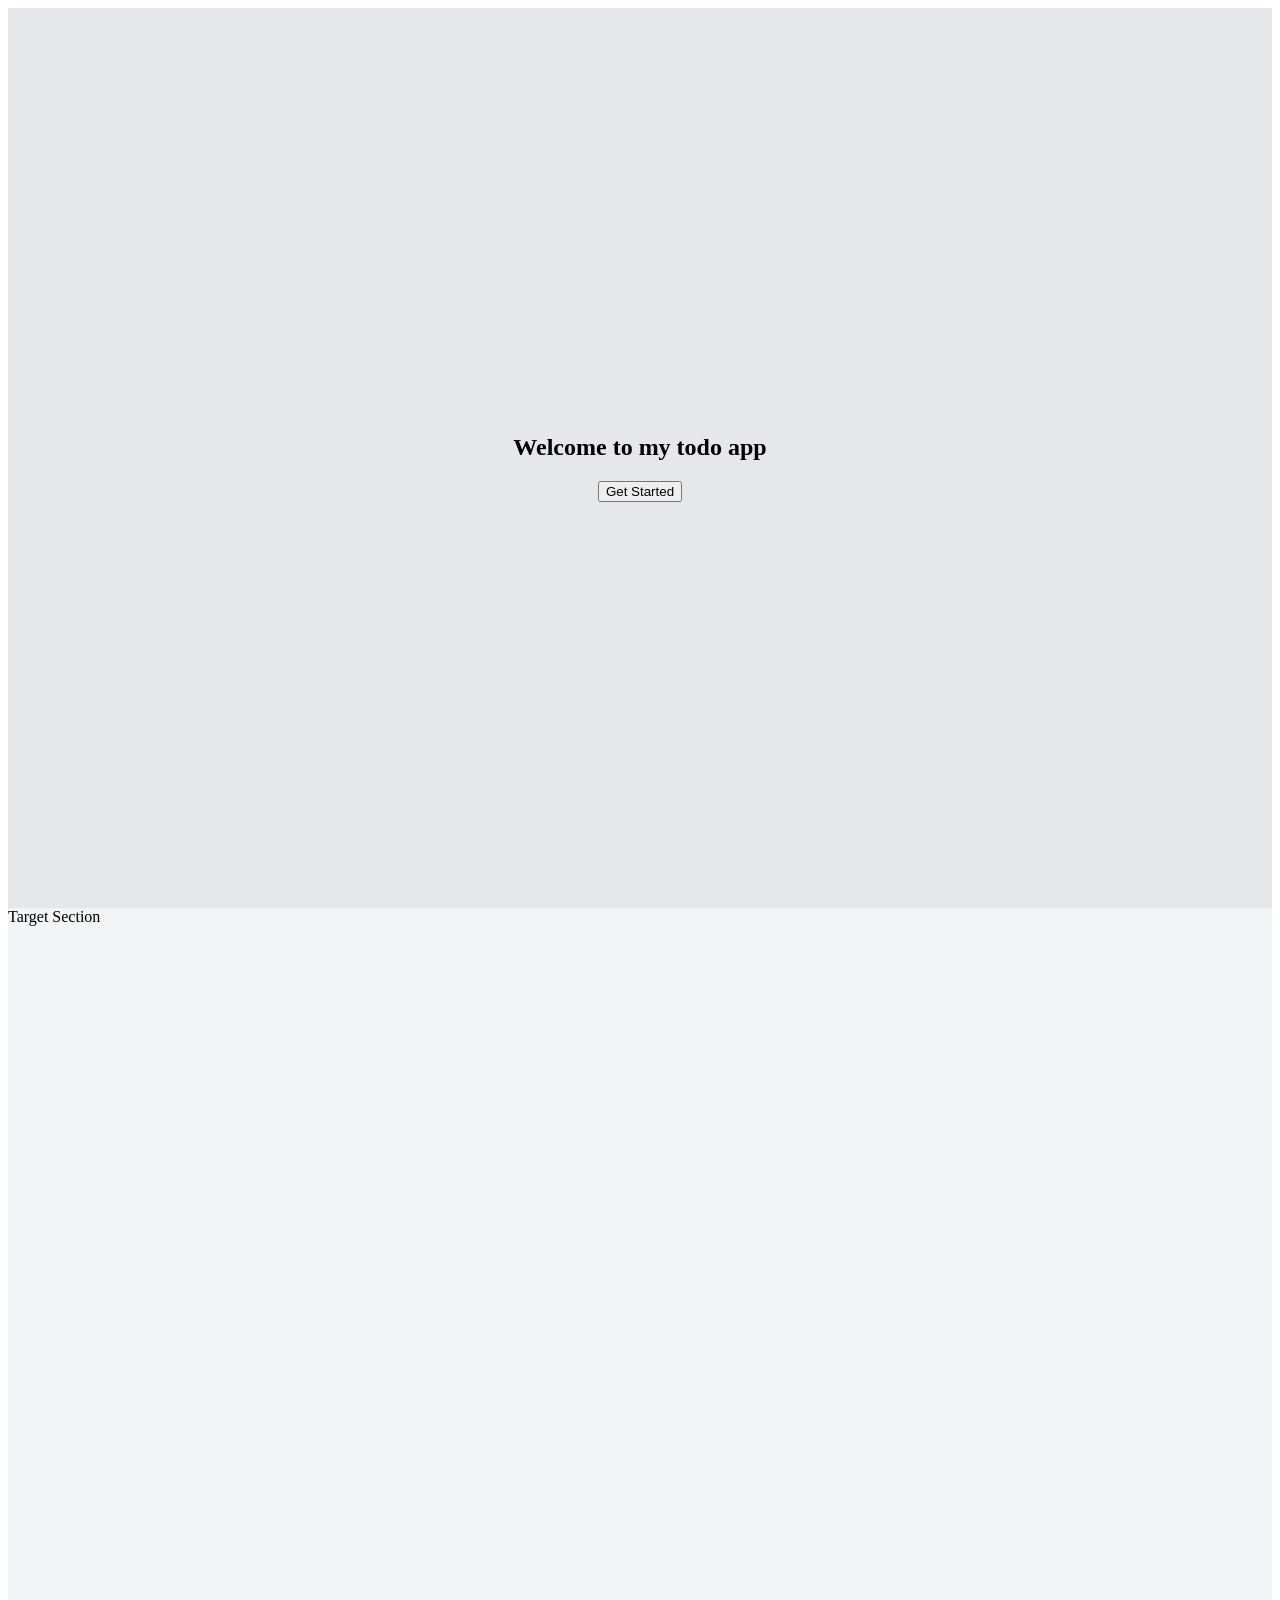
<file: anuja-html-css-js/hero-section-scroll/index.html>
<!DOCTYPE html>
<html lang="en">

<head>
    <meta charset="UTF-8">
    <meta name="viewport" content="width=device-width, initial-scale=1.0">
    <title>Hero Section</title>
    <link rel="stylesheet" href="style.css">
</head>

<body>
    <div>
        <section class="hero">
            <h1>Welcome to my todo app</h1>
            <button onclick="scrollToSection()">Get Started</button>
        </section>
        <section id="target">Target Section</section>
    </div>
</body>
<script src="script.js"></script>

</html>
</file>
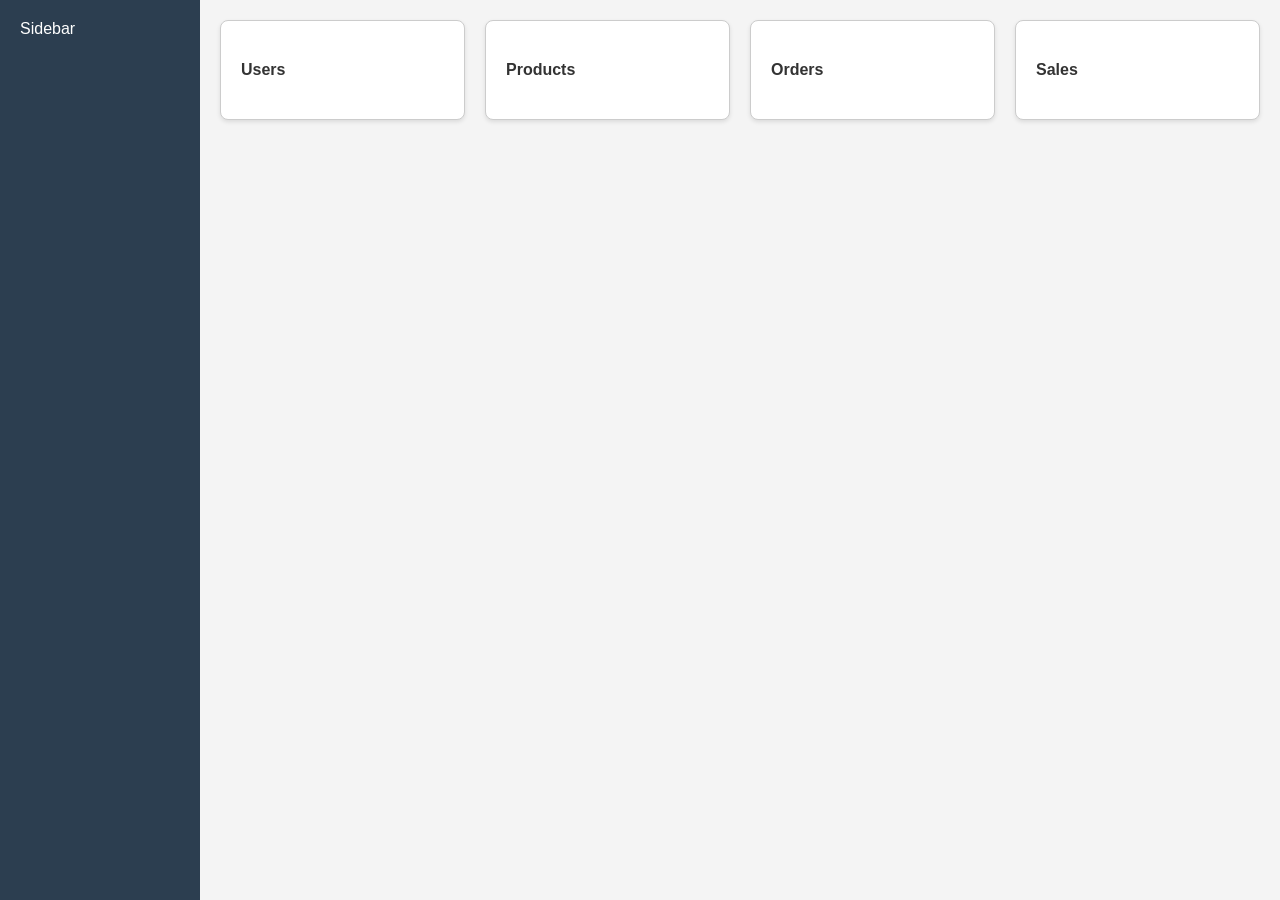
<file: anuja-html-css-js/Mini-dashboard/index.html>
<!DOCTYPE html>
<html lang="en">

<head>
    <meta charset="UTF-8">
    <meta name="viewport" content="width=device-width, initial-scale=1.0">
    <title>Mini Dashboard</title>
    <link rel="stylesheet" href="dashboard.css">
</head>

<body>
    <div class="dashboard">
        <aside>Sidebar</aside>
        <main>
            <div class="cards">
                <div class="card">Users</div>
                <div class="card">Products</div>
                <div class="card">Orders</div>
                <div class="card">Sales</div>
            </div>
        </main>
    </div>

    <script src="index.js"></script>
</body>

</html>
</file>
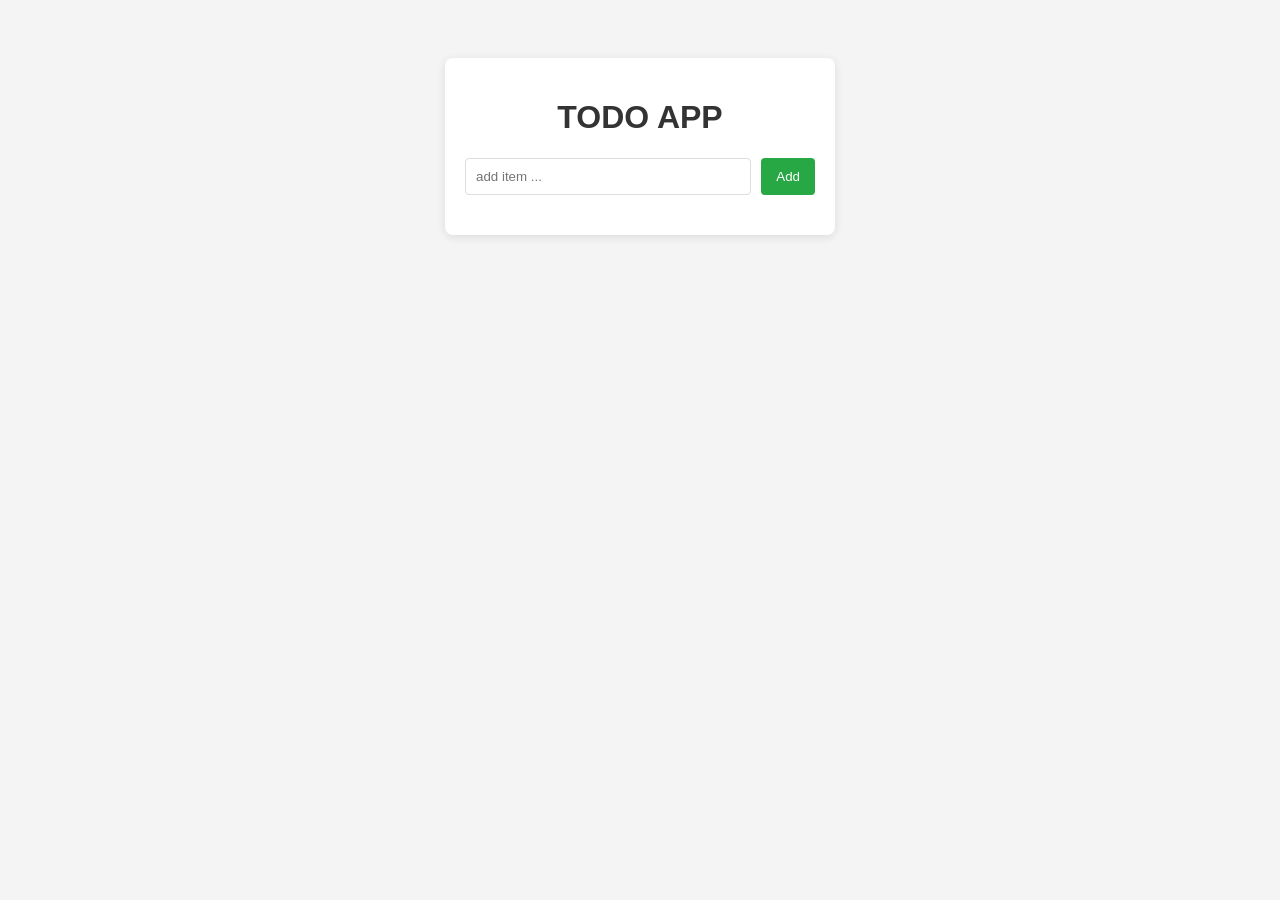
<file: anuja-html-css-js/todo-app/index.html>
<!DOCTYPE html>
<html lang="en">

<head>
    <meta charset="UTF-8">
    <meta name="viewport" content="width=device-width, initial-scale=1.0">
    <title>Todo app</title>
    <style>
        body {
            font-family: Arial, sans-serif;
            display: flex;
            justify-content: center;
            padding-top: 50px;
            background-color: #f4f4f4;
        }

        .container {
            background: white;
            padding: 20px;
            border-radius: 8px;
            box-shadow: 0 2px 10px rgba(0, 0, 0, 0.1);
            width: 350px;
        }

        h1 {
            text-align: center;
            color: #333;
        }

        .input {
            display: flex;
            gap: 10px;
            margin-bottom: 20px;
        }

        .todo-input {
            flex: 1;
            padding: 10px;
            border: 1px solid #ddd;
            border-radius: 4px;
        }

        .add-btn {
            padding: 10px 15px;
            background: #28a745;
            color: white;
            border: none;
            border-radius: 4px;
            cursor: pointer;
        }

        #list {
            list-style: none;
            padding: 0;
        }

        .todo-item {
            display: flex;
            justify-content: space-between;
            align-items: center;
            padding: 10px;
            border-bottom: 1px solid #eee;
        }

        .action {
            display: flex;
            gap: 5px;
        }

        .edit-btn {
            background: #ffc107;
            border: none;
            padding: 5px 10px;
            border-radius: 3px;
            cursor: pointer;
        }

        .delete-btn {
            background: #dc3545;
            color: white;
            border: none;
            padding: 5px 10px;
            border-radius: 3px;
            cursor: pointer;
        }
    </style>

</head>

<body>
    <div class="container">
        <h1>TODO APP</h1>
        <div class="input">
            <input id="task" class="todo-input" type="text" placeholder="add item ...">
            <button class="add-btn" onclick="addTask()"> Add </button>
        </div>

        <ul id="list"></ul>
    </div>

    <script>
        function addTask() {
            if (task.value.trim() === "") return;

            const li = document.createElement("li");
            li.className = "todo-item";

            li.innerHTML = `
                <span class="task-text">${task.value}</span>
                <div class="action">
                    <button class="edit-btn">Edit</button>
                    <button class="delete-btn">Delete</button>
                </div>
            `;

            const span = li.querySelector(".task-text");
            const editBtn = li.querySelector(".edit-btn");
            const deleteBtn = li.querySelector(".delete-btn");

            // Delete Functionality
            deleteBtn.onclick = () => li.remove();

            // Edit Functionality
            editBtn.onclick = () => {
                const newValue = prompt("Edit task:", span.textContent);
                if (newValue !== null && newValue.trim() !== "") {
                    span.textContent = newValue;
                }
            };

            list.appendChild(li);
            task.value = "";
        }
    </script>
</body>

</html>
</file>
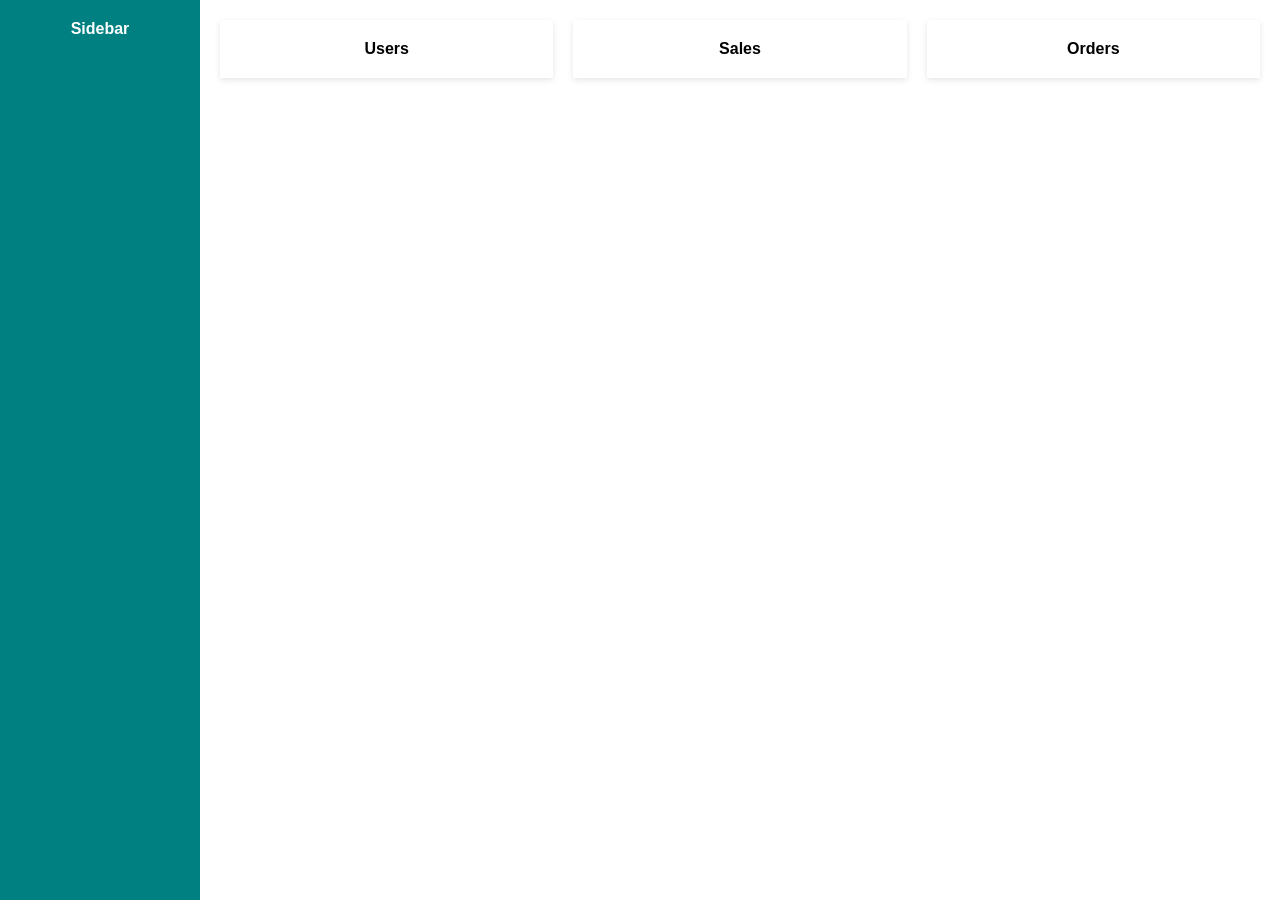
<file: aiswarya-html-js/Dashboard/Dashboard.html>
<!DOCTYPE html>
<html lang="en">

<head>
  <meta charset="UTF-8">
  <meta name="viewport" content="width=device-width, initial-scale=1.0">
  <title>Dashboard</title>

  <style>
    * {
      margin: 0;
      padding: 0;
      box-sizing: border-box;
      font-weight: bold;
      font-family: sans-serif;
      text-align: center;
    }

    .dashboard {
      display: grid;
      grid-template-columns: 200px 2fr;
      min-height: 100vh
    }

    aside {
      background: teal;
      color: #fff;
      padding: 20px
    }

    .cards {
      display: flex;
      gap: 20px;
      padding: 20px
    }

    .card {
      flex: 1;
      background: #fff;
      padding: 20px;
      box-shadow: 0 2px 6px rgba(0, 0, 0, .1)
    }
  </style>
</head>

<body>
  <div class="dashboard">
    <aside>Sidebar</aside>
    <main>
      <div class="cards">
        <div class="card">Users</div>
        <div class="card">Sales</div>
        <div class="card">Orders</div>
      </div>
    </main>
  </div>

</body>

</html>
</file>
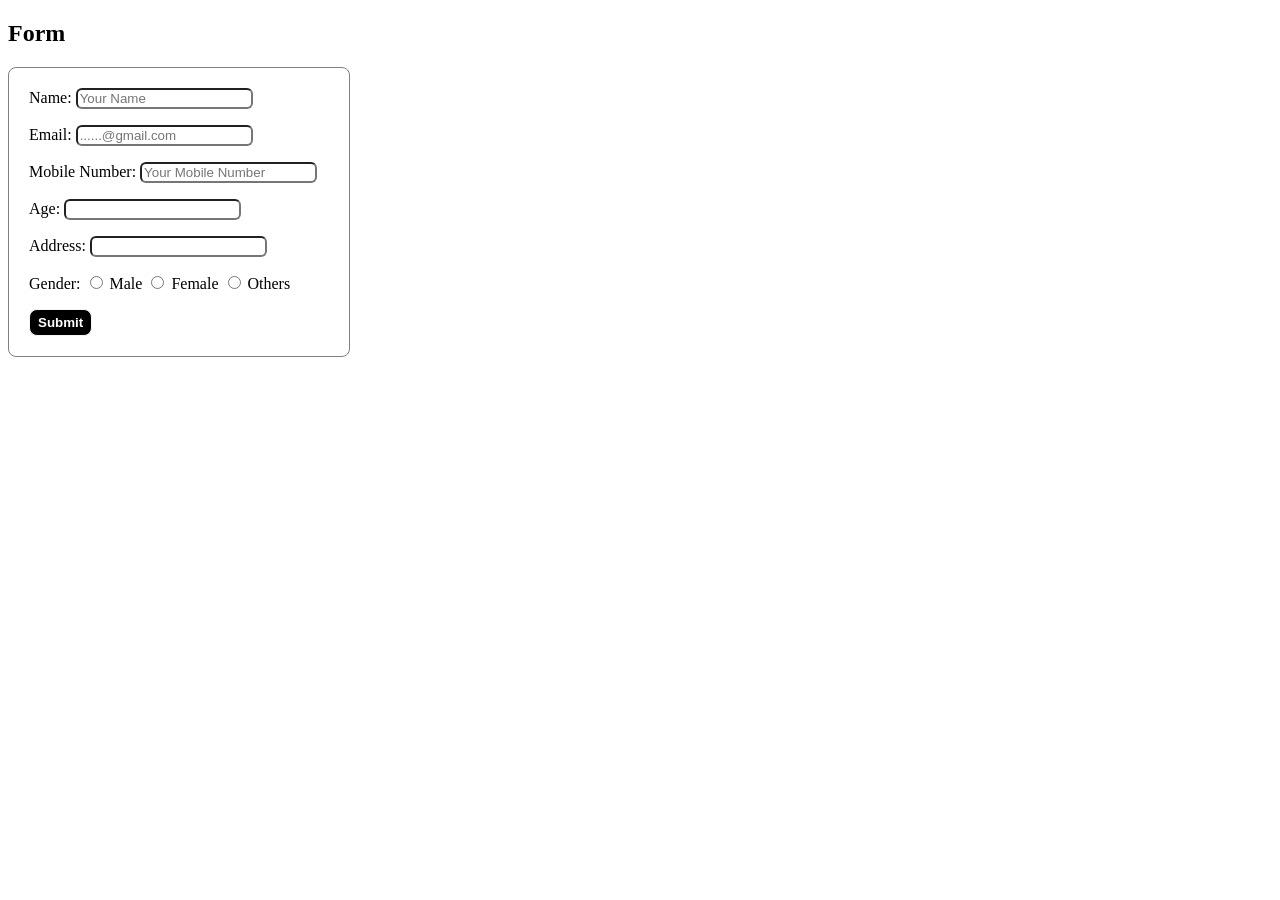
<file: aiswarya-html-js/form_validation/form_validation.html>
<!DOCTYPE html>
<html lang="en">

<head>
  <meta charset="UTF-8">
  <meta name="viewport" content="width=device-width, initial-scale=1.0">
  <title>Form Validation</title>
  <style>
    form {
      display: flex;
      flex-direction: column;
      gap: 1rem;
      border: 1px solid gray;
      border-radius: 8px;
      width: 300px;
      padding: 20px 20px;

    }

    form:hover {
      box-shadow: 0.5px 0.5px 0.5px 0.5px gray;
    }

    .card input {
      border-radius: 6px;
      outline: none;
    }

    .card #submitBtn {
      background-color: black;
      border: 1px solid whitesmoke;
      color: white;
      border-radius: 8px;
      padding: 5px 8px;
      font-weight: bold;
      font-family: 'Poppins', sans-serif;
    }
  </style>
</head>

<body>
  <h2>Form</h2>
  <form action="">

    <div class="card">
      <label for="name">Name:</label>
      <input type="text" name="name" id="name" placeholder="Your Name" required>
    </div>
    <div class="card">
      <label for="email">Email:</label>
      <input type="email" name="email" id="email" pattern="^[^ ]+@[^ ]+\.[a-z]{2,3}$" placeholder="......@gmail.com"
        required>
    </div>
    <div class="card">
      <label for="phone">Mobile Number:</label>
      <input type="tel" placeholder="Your Mobile Number" name="phone" id="phone" pattern="[0-9]{10}" required>
    </div>
    <div class="card">
      <label for="age">Age:</label>
      <input type="number" name="age" id="age" required>
    </div>
    <div class="card">
      <label for="address"> Address:</label>
      <input type="text" name="address" id="address" required>
    </div>
    <div class="card">
      <label>Gender:</label>

      <input type="radio" name="gender" id="male" value="Male">
      <label for="male">Male</label>

      <input type="radio" name="female" id="female" value="Female">
      <label for="female">Female</label>

      <input type="radio" name="others" id="others" value="Others">
      <label for="others">Others</label>
    </div>
    <div class="card">
      <button id="submitBtn">Submit</button>
    </div>
  </form>
</body>
<script>
  const form = document.querySelector("form");

  form.addEventListener('submit', function (e) {
    e.preventDefault();
    const name = document.getElementById('name').value.trim();
    const email = document.getElementById('email').value.trim();
    const address = document.getElementById('address').value.trim();
    const phone = document.getElementById('phone').value.trim();
    const age = document.getElementById('age').value.trim();

  })
  if (name(!isNaN) || name.length < 5) error.textContent = "Invalid Name!!";
  else if (age(isNaN) || age <= 0) error.textContent = 'Invalid Age!!';
  else if (phone(isNaN) || phone.length < 10) error.textContent = "Invalid Phone Number";
  else if (address.length < 5) error.textContent = "Invalid Address"
  else if (!gender) error.textContent = "Please select your gender!";
  else if (!email.includes("@")) error.textContent = "Invalid email";
  else error.textContent = "Form Submitted Successfully!!!";
</script>

</html>
</file>
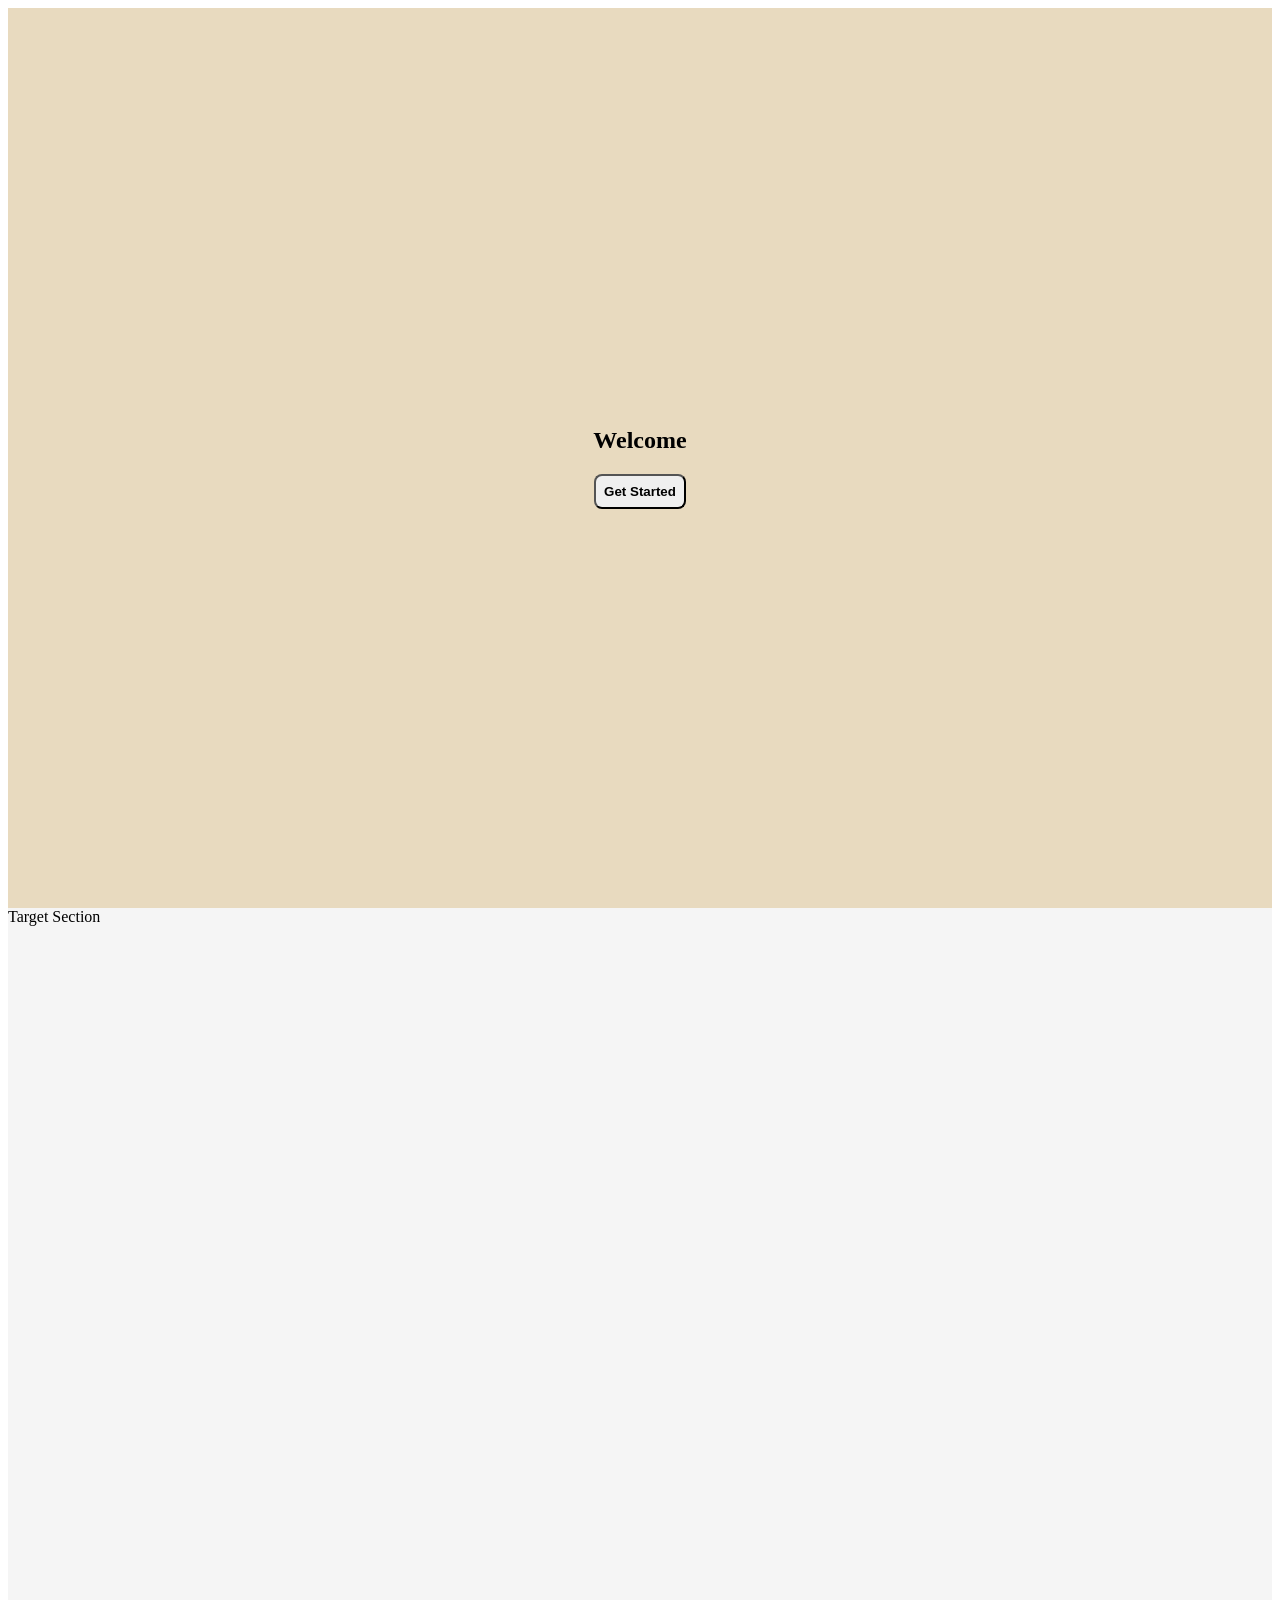
<file: aiswarya-html-js/hero_section/hero_section.html>
<!DOCTYPE html>
<html lang="en">

<head>
  <meta charset="UTF-8">
  <meta name="viewport" content="width=device-width, initial-scale=1.0">
  <title>Document</title>
  <style>
    .hero {
      height: 100vh;
      display: flex;
      flex-direction: column;
      justify-content: center;
      align-items: center;
      background: rgb(232, 218, 191);
    }

    #target {
      height: 100vh;
      background: whitesmoke;
    }

    button {
      padding: 8px;
      border-radius: 8px;
      outline: none;
      font-weight: bold;
      font-family: "Poppins", sans-serif;
    }
  </style>
</head>

<body>
  <section class="hero">
    <h1>Welcome</h1>
    <button onclick="scrollToSection()">Get Started</button>
  </section>
  <section id="target">Target Section</section>


  <script>
    function scrollToSection() {
      document.getElementById("target").scrollIntoView({ behavior: "smooth" });
    }
  </script>
</body>

</html>
</file>
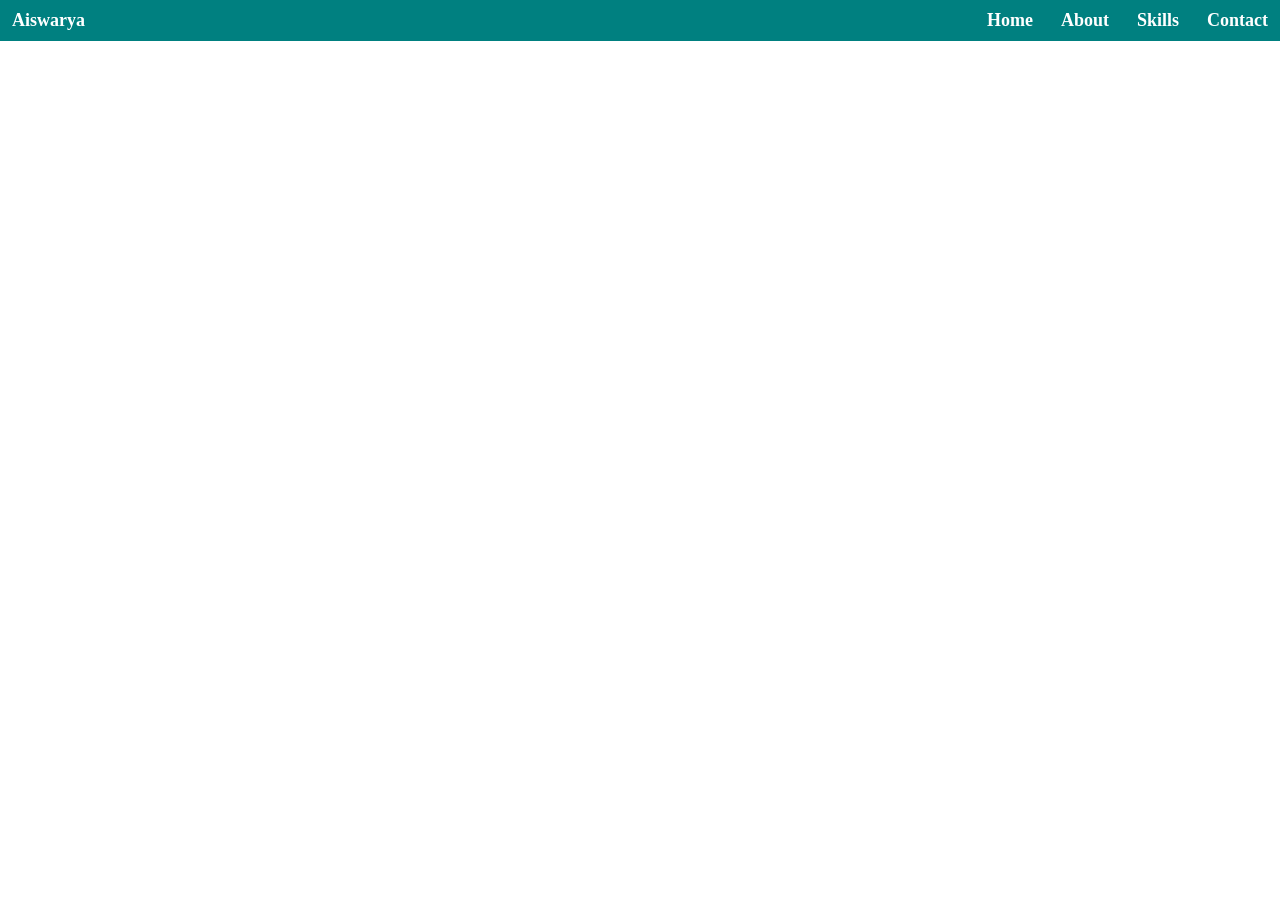
<file: aiswarya-html-js/navbar/navbar.html>
<!DOCTYPE html>
<html lang="en">

<head>
  <meta charset="UTF-8">
  <meta name="viewport" content="width=device-width, initial-scale=1.0">
  <title>Navbar</title>
  <style>
    * {
      padding: 0;
      box-sizing: border-box;
      margin: 0;
    }

    nav {
      display: flex;
      background-color: teal;
      color: white;
      padding: 10px 12px;
      justify-content: space-between;
      align-items: center;
      font-weight: bold;
      font-size: 18px;
    }

    ul {
      display: flex;
      gap: 28px;
      list-style: none;
    }

    #toogle {
      display: none;
      cursor: pointer;
    }

    @media(max-width:768px) {
      ul {
        display: none;
        flex-direction: column
      }

      ul.show {
        display: flex
      }

      #toogle {
        display: block;
      }
    }
  </style>
</head>


<body>
  <nav>
    <div id="logo">Aiswarya</div>
    <ul id="menu">
      <li>Home</li>
      <li>About</li>
      <li>Skills</li>
      <li>Contact</li>
    </ul>
    <div id="toogle">☰</div>
  </nav>

  <script>
    document.getElementById("toogle").onclick = () => {
      document.getElementById("menu").classList.toogle("show");
    };

  </script>
</body>



</html>
</file>
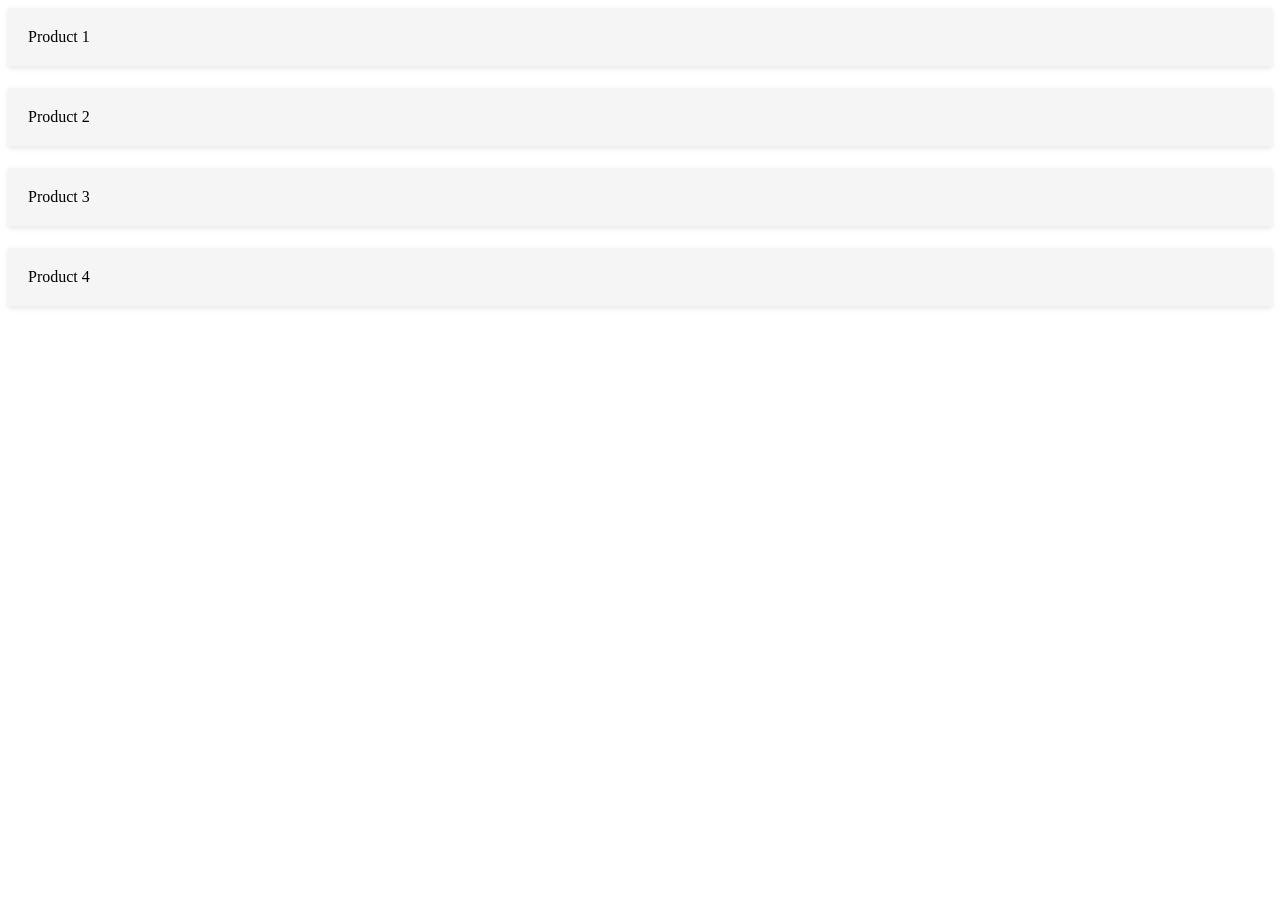
<file: aiswarya-html-js/Product/Products.html>
<!DOCTYPE html>
<html lang="en">

<head>
  <meta charset="UTF-8">
  <meta name="viewport" content="width=device-width, initial-scale=1.0">
  <title>Document</title>

  <style>
    .grid {
      display: grid;
      grid-template-columns: repeat(auto-fit, minmax(200ox, 1fr));
      gap: 22px;
    }

    .card {
      padding: 20px;
      background: whitesmoke;
      box-shadow: 0 2px 6px rgba(0, 0, 0, .1);
    }
  </style>
</head>

<body>
  <div class="grid">
    <div class="card">Product 1</div>
    <div class="card">Product 2</div>
    <div class="card">Product 3</div>
    <div class="card">Product 4</div>
  </div>
</body>

</html>
</file>
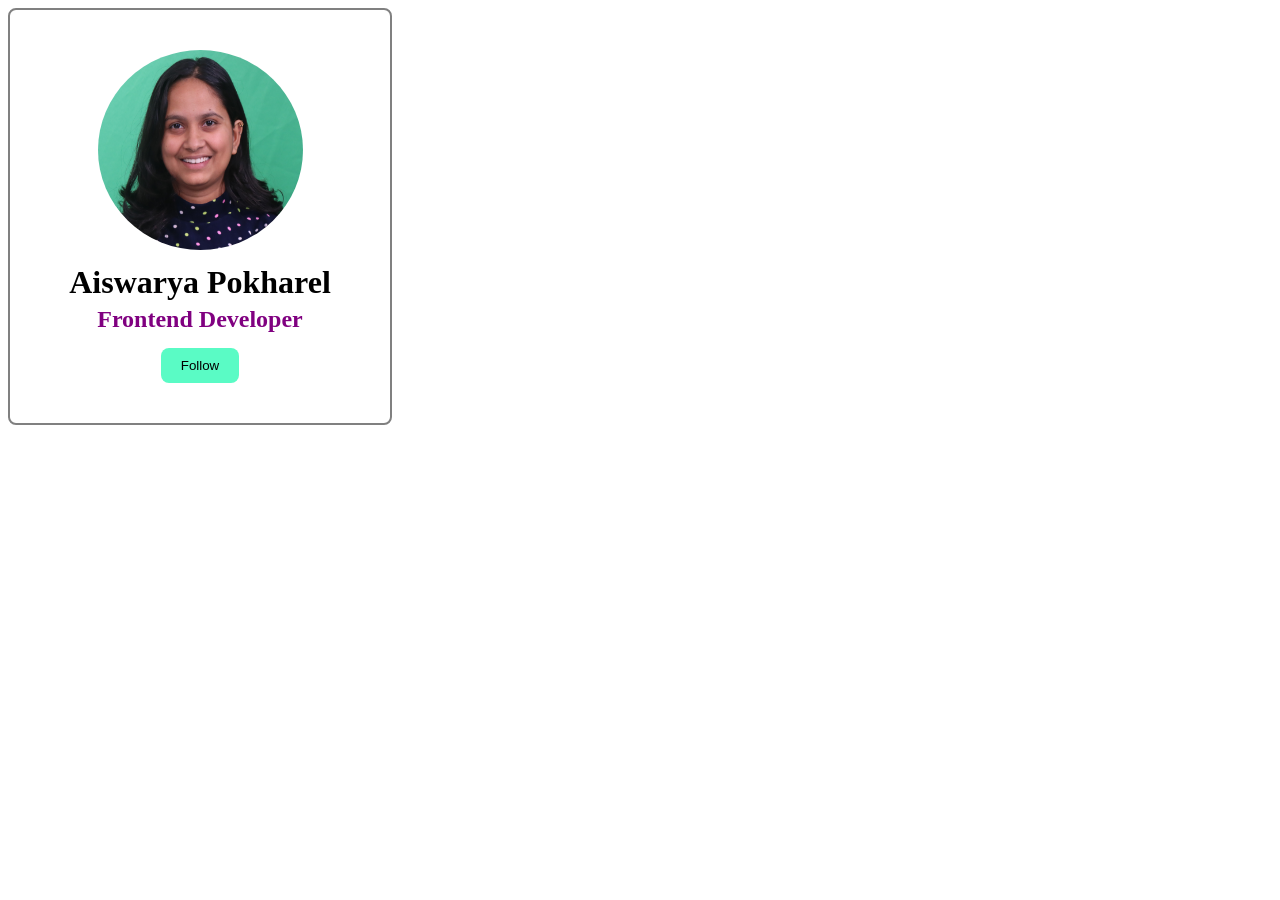
<file: aiswarya-html-js/profile/aiswarya_profile.html>
<!DOCTYPE html>
<html lang="en">

<head>
  <meta charset="UTF-8">
  <meta name="viewport" content="width=device-width, initial-scale=1.0">
  <title>Document</title>
  <style>
    .card {
      border: 2px solid gray;
      border-radius: 8px;
      width: 300px;
      padding: 40px;
      text-align: center;
    }

    .card img {
      border-radius: 50%;
      height: 200px;
      width: 205px;
    }

    .card h1 {
      margin: 10px 0 5px;
    }

    .card h2 {
      color: purple;
      margin: 0 0 15px;
    }

    #followBtn {
      padding: 10px 20px;
      background-color: rgb(90, 251, 197);
      border: none;
      border-radius: 8px;
    }

    #followBtn:hover {
      background-color: rgb(38, 241, 174);
    }
  </style>
</head>

<body>
  <div class="card">
    <img src="pp.jpg" alt="My Profile">
    <h1>Aiswarya Pokharel</h1>
    <h2>Frontend Developer</h2>
    <button id="followBtn">Follow</button>
  </div>
</body>
<script>
  const followBtn = document.getElementById("followBtn");
  followBtn.addEventListener('click', () => {
    if (followBtn.textContent === "Follow") {
      followBtn.textContent = "Unfollow";
      followBtn.style.backgroundColor = "gray";
    }
    else {
      followBtn.textContent = "Follow";
      followBtn.style.backgroundColor = "rgb(64, 245, 184)";
    }
  })
</script>

</html>
</file>
<file: anuja-html-css-js/hero-section-scroll/style.css>
.hero {
    height: 100vh;
    display: flex;
    justify-content: center;
    align-items: center;
    flex-direction: column;
    background: #e5e7eb;
}

#target {
    height: 100vh;
    background: #f3f4f6;
}
</file>
<file: anuja-html-css-js/Mini-dashboard/dashboard.css>
* {
    margin: 0;
    padding: 0;
    box-sizing: border-box;
    font-family: 'Segoe UI', sans-serif;
}

body {
    background-color: #f4f4f4;
    height: 100vh;
}

.dashboard {
    display: grid;
    grid-template-columns: 200px 1fr;
    min-height: 100vh;

}

aside {
    background-color: #2c3e50;
    color: #fff;
    padding: 20px;
    display: flex;
    flex-direction: column;
    gap: 15px;
}

main {
    padding: 20px;
    overflow-y: auto;
}

.cards {
    display: grid;
    grid-template-columns: repeat(auto-fit, minmax(200px, 1fr));
    gap: 20px;
}

.card {
    background: #fff;
    padding: 40px 20px;
    border: 1px solid #ccc;
    border-radius: 8px;
    box-shadow: 0 2px 4px rgba(0, 0, 0, 0.1);
    transition: transform 0.3s, box-shadow 0.3s, background-color 0.2s;
    cursor: pointer;
    font-weight: bold;
    color: #333;
}

.card.clicked {
    background-color: #0056b3 !important;
    color: #fff !important;
}

.card:hover {
    background-color: #598bc0;
    color: #fff;
    transform: translateY(-5px);
    box-shadow: 0 10px 20px rgba(0, 0, 0, 0.1);
    cursor: pointer;
}
</file>
